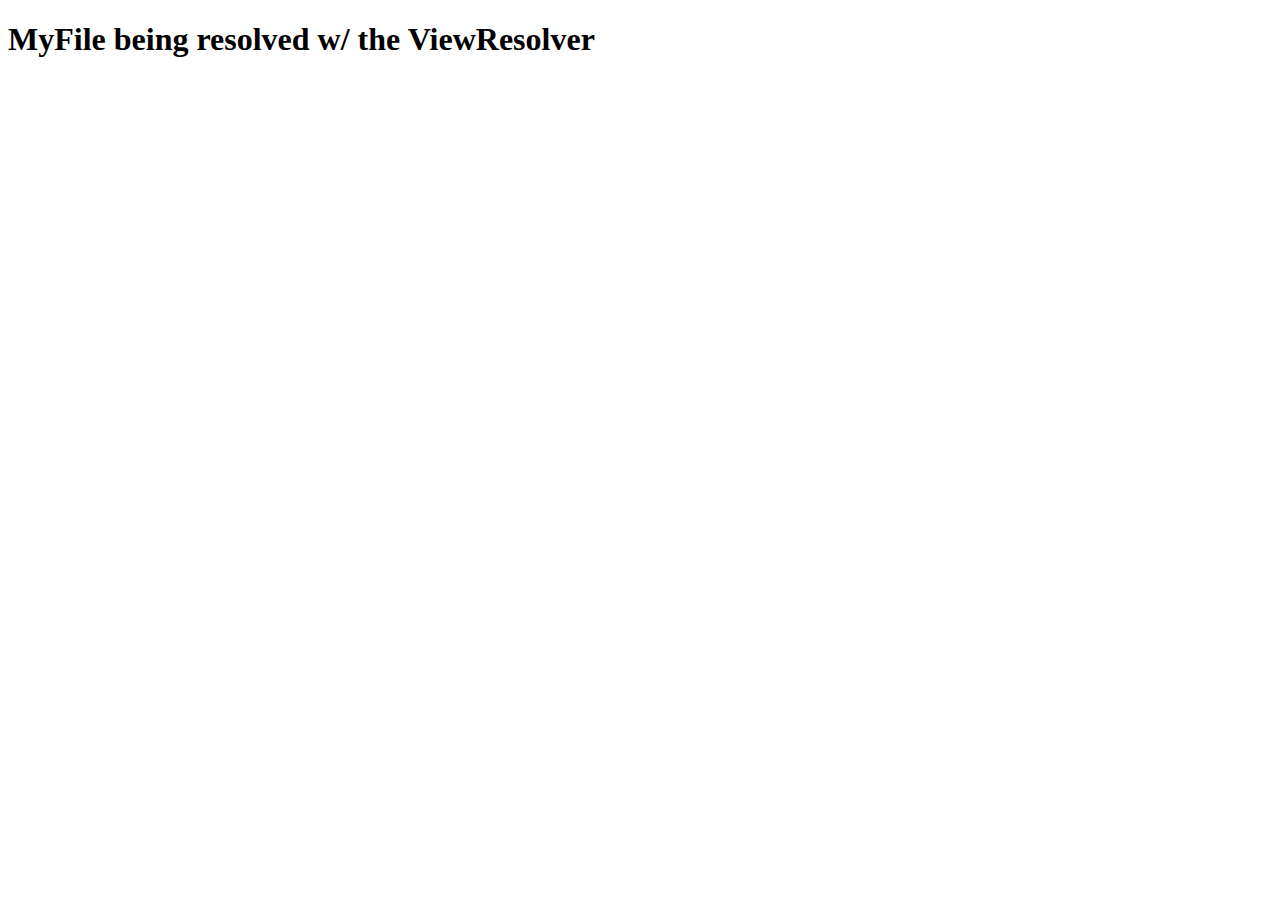
<file: src/main/webapp/static/myFile.html>
<!DOCTYPE html>
<html lang="en">
<head>
    <meta charset="UTF-8">
    <meta http-equiv="X-UA-Compatible" content="IE=edge">
    <meta name="viewport" content="width=device-width, initial-scale=1.0">
    <title>Document</title>
</head>
<body>
    <h1>MyFile being resolved w/ the ViewResolver</h1>
</body>
</html>
</file>
